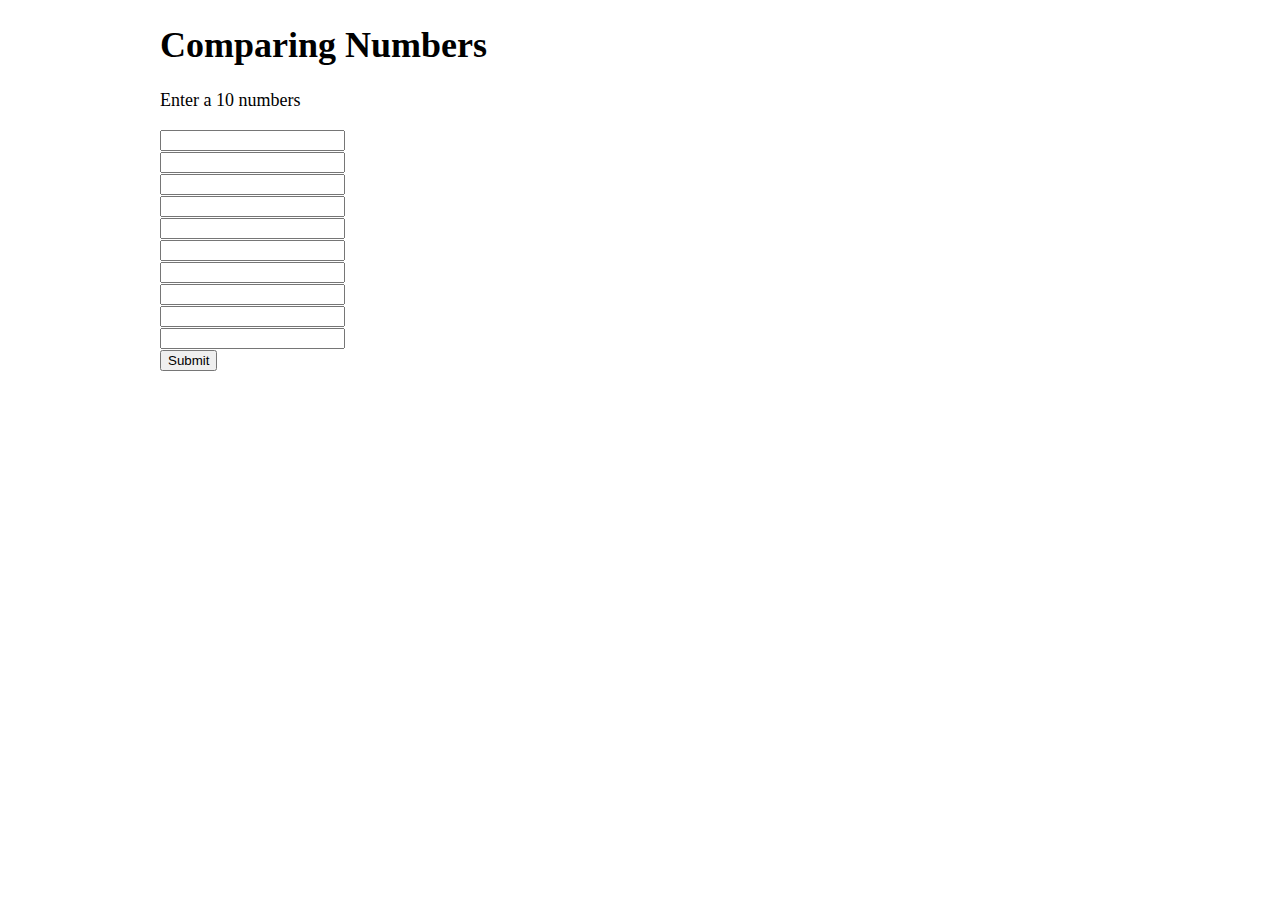
<file: PHP/Making Decisions/Exercise 22 Comparing Numbers/index.html>
<!DOCTYPE html>
<html lang="en">
<head>
    <meta charset="UTF-8">
    <meta name="viewport" content="width=device-width, initial-scale=1.0">
    <meta http-equiv="X-UA-Compatible" content="ie=edge">
    <link rel="stylesheet" href="style.css">
    <title>Comparing Numbers</title>
</head>
<body>
    <header class="container">
        <h1>Comparing Numbers</h1>
    </header>
        <div class='container'>
            <p>Enter a 10 numbers</p>
            <form method='POST'>
            <input type="number" name='num[]' min="1" required>  
            <br>
            <input type="number" name='num[]' min="1" required>  
            <br>
            <input type="number" name='num[]' min="1" required>  
            <br>
            <input type="number" name='num[]' min="1" required>  
            <br>
            <input type="number" name='num[]' min="1" required>  
            <br>
            <input type="number" name='num[]' min="1" required>  
            <br>
            <input type="number" name='num[]' min="1" required>  
            <br>
            <input type="number" name='num[]' min="1" required> 
            <br>
            <input type="number" name='num[]' min="1" required>  
            <br>
            <input type="number" name='num[]' min="1" required> 
            <br>
            <input type="submit" name='submit'>
            <br>
        </form>


</body>
</html>
</file>
<file: PHP/Making Decisions/Exercise 22 Comparing Numbers/style.css>
*{
    box-sizing: border-box;
 }
 
 body {
     width: 75vw;
     margin: 0 auto;
     font-family: 'Cormorant Infant', serif;
     font-size: 18px;
}

#num{
    width: 100px;
}
</file>
